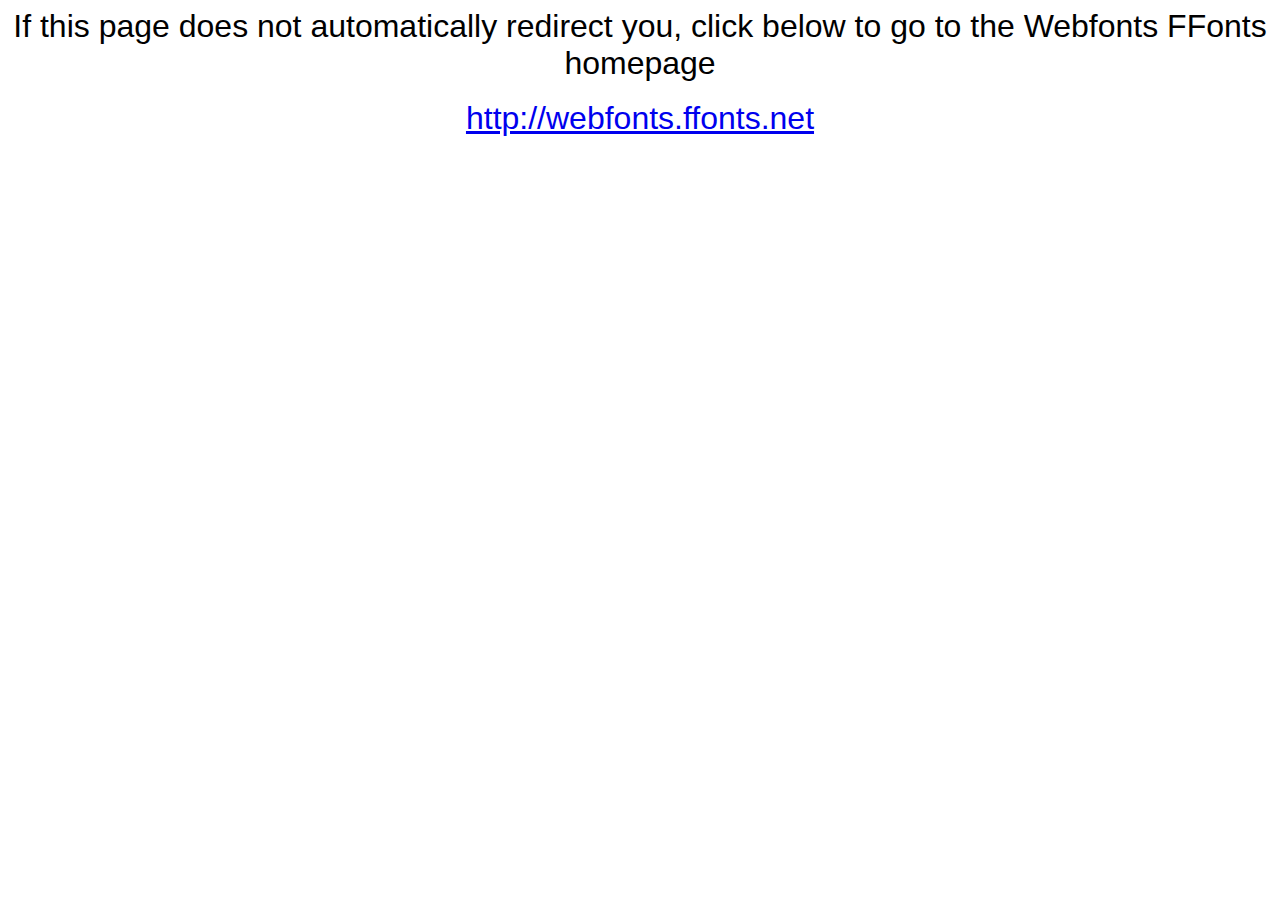
<file: fonts/webfonts_LMSans17-Regular/webfonts.ffonts.net.htm>
<HTML>
<HEAD>
<TITLE>Webfonts www.FFonts.net - Redirect</TITLE>
<meta http-equiv="refresh" content="1;url=http://webfonts.ffonts.net">
<script language="javascript">
<!-- 
//location.replace("http://webfonts.ffonts.net");
-->
</script>
</HEAD>

<BODY>
<CENTER>

<FONT FACE="Arial, Sans Serif, Verdana" SIZE=6>If this page does not automatically redirect you, click below to go to the Webfonts FFonts homepage</FONT>
<BR><BR>
<FONT FACE="Arial, Sans Serif, Verdana" SIZE=6><A HREF="http://webfonts.ffonts.net" TARGET="_top">http://webfonts.ffonts.net</A></FONT>

</CENTER>
</BODY>
</HTML>
</file>
